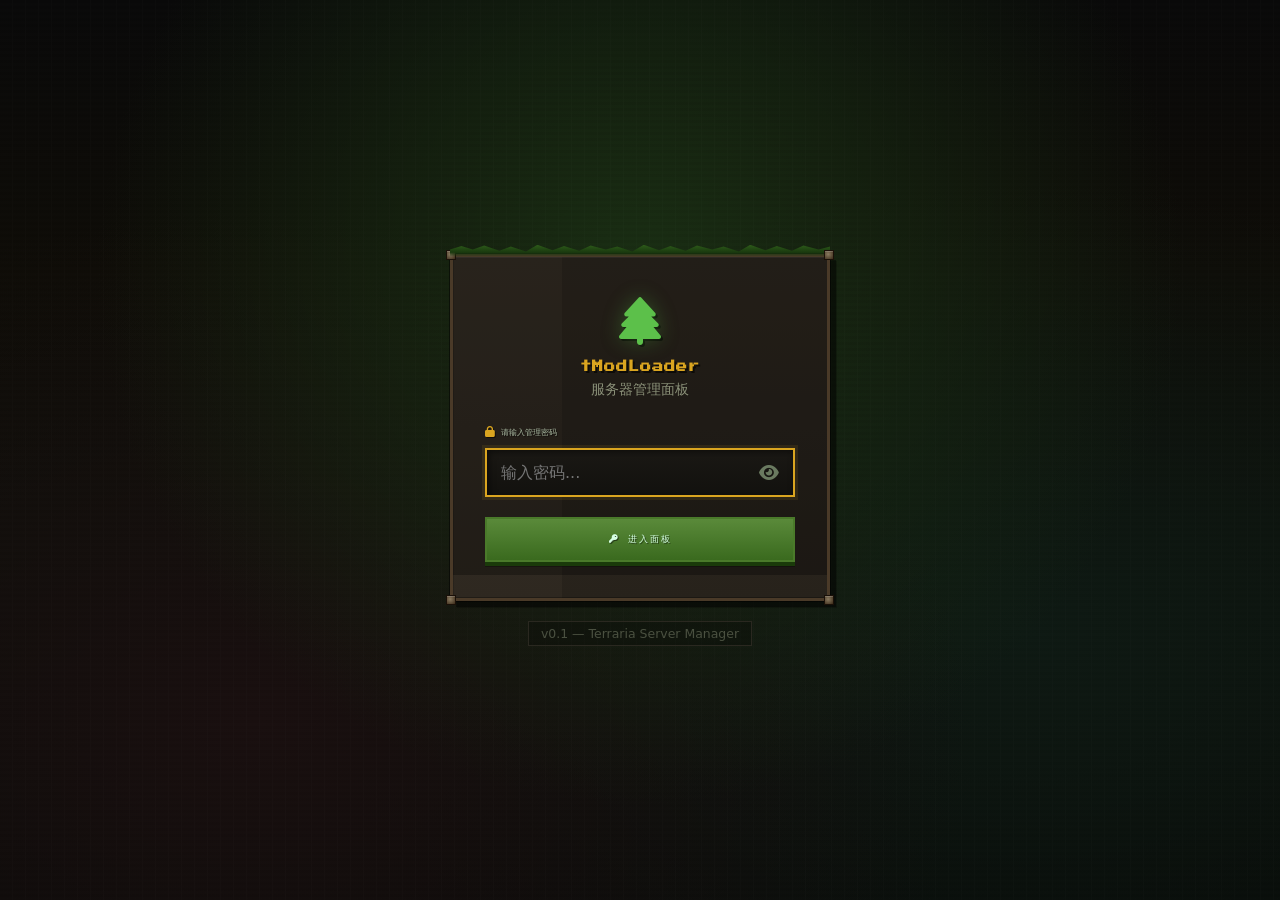
<file: src/main/resources/static/login.html>
<!DOCTYPE html>
<html lang="zh-CN">
<head>
<meta charset="UTF-8" />
<meta name="viewport" content="width=device-width, initial-scale=1" />
<title>tModLoader 管理面板 - 登录</title>
<link href="https://fonts.googleapis.com/css2?family=Press+Start+2P&display=swap" rel="stylesheet">
<link rel="stylesheet" href="https://cdnjs.cloudflare.com/ajax/libs/font-awesome/6.5.1/css/all.min.css">
<style>
  *, *::before, *::after { box-sizing: border-box; margin: 0; padding: 0; }

  :root {
    --font-pixel: 'Press Start 2P', monospace;
    --font-body: 'Segoe UI', 'PingFang SC', system-ui, sans-serif;
  }

  body {
    font-family: var(--font-body);
    background:
      radial-gradient(ellipse at 50% 30%, #1a2f14 0%, transparent 60%),
      radial-gradient(ellipse at 20% 80%, #1a1010 0%, transparent 50%),
      radial-gradient(ellipse at 80% 70%, #0f1a14 0%, transparent 50%),
      linear-gradient(180deg, #0a0a0a 0%, #0f0d08 30%, #0d0f0a 60%, #080a08 100%);
    background-attachment: fixed;
    min-height: 100vh;
    display: flex;
    align-items: center;
    justify-content: center;
    color: #d6ffe4;
  }

  /* Cave background texture overlay */
  body::before {
    content: "";
    position: fixed;
    inset: 0;
    background:
      repeating-linear-gradient(0deg, transparent, transparent 3px, rgba(0,0,0,0.03) 3px, rgba(0,0,0,0.03) 6px),
      repeating-linear-gradient(90deg, transparent, transparent 12px, rgba(255,255,255,0.01) 12px, rgba(255,255,255,0.01) 13px);
    pointer-events: none;
    z-index: 0;
  }

  .login-wrapper {
    position: relative;
    z-index: 1;
    width: 100%;
    max-width: 420px;
    padding: 20px;
  }

  .login-card {
    background:
      /* Stone brick texture */
      linear-gradient(0deg, rgba(0,0,0,0.3) 0px, rgba(0,0,0,0.3) 1px, transparent 1px, transparent 23px, rgba(0,0,0,0.3) 23px, rgba(0,0,0,0.3) 24px),
      linear-gradient(90deg, rgba(0,0,0,0.15) 0px, rgba(0,0,0,0.15) 1px, transparent 1px, transparent 109px, rgba(0,0,0,0.15) 109px, rgba(0,0,0,0.15) 110px),
      linear-gradient(180deg, #3a3228 0%, #2e2820 100%);
    border: 3px solid #4a3a28;
    box-shadow:
      inset 0 1px 0 rgba(255,255,255,0.05),
      0 0 0 1px rgba(0,0,0,0.5),
      6px 6px 0 rgba(0,0,0,0.4),
      7px 7px 0 rgba(0,0,0,0.2);
    padding: 40px 32px 36px;
    position: relative;
  }

  /* Corner rivets - Terraria UI signature */
  .login-card::before,
  .login-card::after {
    content: "";
    position: absolute;
    width: 10px; height: 10px;
    background: radial-gradient(circle at 40% 40%, #8a7a60, #3a2a18);
    border: 1px solid #1a1008;
    box-shadow: inset 0 1px 0 rgba(255,255,255,0.2);
  }
  .login-card::before { top: -7px; left: -7px; }
  .login-card::after  { top: -7px; right: -7px; }

  .rivet-bl, .rivet-br {
    position: absolute;
    width: 10px; height: 10px;
    background: radial-gradient(circle at 40% 40%, #8a7a60, #3a2a18);
    border: 1px solid #1a1008;
    box-shadow: inset 0 1px 0 rgba(255,255,255,0.2);
  }
  .rivet-bl { bottom: -7px; left: -7px; }
  .rivet-br { bottom: -7px; right: -7px; }

  /* Grass top border */
  .grass-border {
    position: absolute;
    top: -12px;
    left: -3px;
    right: -3px;
    height: 12px;
    background:
      linear-gradient(180deg, #2d5a1a 0%, #1a3a0f 60%, transparent 100%);
    clip-path: polygon(
      0% 100%, 0% 40%,
      3% 10%, 6% 40%,
      9% 5%, 13% 50%,
      16% 15%, 20% 55%,
      23% 0%, 27% 45%,
      30% 10%, 34% 50%,
      37% 5%, 41% 40%,
      44% 15%, 48% 55%,
      51% 0%, 55% 45%,
      58% 10%, 62% 50%,
      65% 5%, 69% 40%,
      72% 15%, 76% 55%,
      79% 0%, 83% 45%,
      86% 10%, 90% 50%,
      93% 5%, 97% 40%,
      100% 15%, 100% 100%
    );
  }

  /* Logo area */
  .logo-area {
    text-align: center;
    margin-bottom: 28px;
  }

  .logo-icon {
    display: block;
    font-size: 48px;
    color: #5cc04a;
    text-shadow:
      0 0 20px rgba(74,158,62,0.4),
      2px 2px 0 rgba(0,0,0,0.6);
    margin-bottom: 12px;
    image-rendering: pixelated;
  }

  .logo-area h1 {
    font-family: var(--font-pixel);
    font-size: 0.7rem;
    color: #daa520;
    text-shadow: 2px 2px 0 rgba(0,0,0,0.6);
    line-height: 1.8;
    letter-spacing: 1px;
  }

  .logo-area .subtitle {
    display: block;
    font-family: var(--font-body);
    font-size: 0.85rem;
    color: #8a9078;
    font-weight: 400;
    letter-spacing: 0;
    margin-top: 4px;
  }

  /* Form */
  .form-group {
    margin-bottom: 20px;
  }

  .form-group label {
    display: block;
    font-family: var(--font-pixel);
    font-size: 0.48rem;
    color: #a8b8a0;
    margin-bottom: 10px;
    text-shadow: 1px 1px 0 rgba(0,0,0,0.5);
    display: flex;
    align-items: center;
    gap: 6px;
  }

  .form-group label i {
    font-size: 0.7rem;
    color: #daa520;
  }

  .input-wrapper {
    position: relative;
  }

  .input-wrapper input {
    width: 100%;
    padding: 13px 44px 13px 14px;
    background:
      linear-gradient(180deg, #1a1814 0%, #12110e 100%);
    border: 2px solid #4a3a28;
    color: #d6ffe4;
    font-family: var(--font-body);
    font-size: 1rem;
    box-shadow:
      inset 2px 2px 6px rgba(0,0,0,0.5),
      0 0 0 1px rgba(0,0,0,0.3);
    transition: border-color 0.2s;
  }

  .input-wrapper input:focus {
    outline: none;
    border-color: #daa520;
    box-shadow:
      inset 2px 2px 6px rgba(0,0,0,0.5),
      0 0 0 3px rgba(218,165,32,0.1);
  }

  .input-wrapper .toggle-pw {
    position: absolute;
    right: 8px;
    top: 50%;
    transform: translateY(-50%);
    background: none;
    border: none;
    color: #6a7a60;
    cursor: pointer;
    font-size: 1.1rem;
    padding: 8px;
    transition: color 0.15s;
  }

  .input-wrapper .toggle-pw:hover {
    color: #a8b8a0;
  }

  /* Error message */
  .error-msg {
    background: rgba(192,57,43,0.15);
    border: 2px solid #c0392b;
    padding: 10px 14px;
    color: #e74c3c;
    font-size: 0.9rem;
    margin-bottom: 16px;
    display: none;
    align-items: center;
    gap: 8px;
  }

  .error-msg.show { display: flex; }

  .error-msg i { font-size: 1rem; }

  /* Login button */
  .btn-login {
    width: 100%;
    padding: 14px;
    font-family: var(--font-pixel);
    font-size: 0.55rem;
    background:
      linear-gradient(180deg, #5a8a3a 0%, #3a6a1e 100%);
    color: #d6ffe4;
    border: 2px solid #4a7a2a;
    cursor: pointer;
    text-shadow: 1px 1px 0 rgba(0,0,0,0.5);
    box-shadow:
      0 4px 0 #1a3a0a,
      0 5px 0 rgba(0,0,0,0.3);
    transition: all 0.1s;
    position: relative;
    top: 0;
    letter-spacing: 2px;
    display: flex;
    align-items: center;
    justify-content: center;
    gap: 8px;
  }

  .btn-login:hover {
    background:
      linear-gradient(180deg, #6a9a4a 0%, #4a7a2e 100%);
    border-color: #5a8a3a;
  }

  .btn-login:active {
    top: 4px;
    box-shadow:
      0 1px 0 #1a3a0a,
      0 1px 0 rgba(0,0,0,0.3);
  }

  .btn-login:disabled {
    opacity: 0.6;
    cursor: not-allowed;
  }

  .btn-login:disabled:active {
    top: 0;
    box-shadow:
      0 4px 0 #1a3a0a,
      0 5px 0 rgba(0,0,0,0.3);
  }

  /* Version / footer text */
  .login-footer {
    text-align: center;
    margin-top: 20px;
    font-size: 0.78rem;
    color: #4a5040;
  }

  .login-footer span {
    display: inline-block;
    padding: 4px 12px;
    border: 1px solid #2a2820;
    background: rgba(0,0,0,0.2);
  }
</style>
</head>
<body>

<div class="login-wrapper">
  <div class="login-card">
    <div class="grass-border"></div>
    <span class="rivet-bl"></span>
    <span class="rivet-br"></span>

    <div class="logo-area">
      <i class="fas fa-tree logo-icon"></i>
      <h1>tModLoader</h1>
      <span class="subtitle">服务器管理面板</span>
    </div>

    <div class="error-msg" id="errorMsg">
      <i class="fas fa-exclamation-triangle"></i>
      <span id="errorText">密码错误</span>
    </div>

    <div class="form-group">
      <label><i class="fas fa-lock"></i> 请输入管理密码</label>
      <div class="input-wrapper">
        <input type="password" id="passwordInput" placeholder="输入密码..." autofocus>
        <button type="button" class="toggle-pw" id="togglePw" title="显示密码">
          <i class="fas fa-eye"></i>
        </button>
      </div>
    </div>

    <button class="btn-login" id="btnLogin">
      <i class="fas fa-key"></i> 进入面板
    </button>
  </div>

  <div class="login-footer">
    <span>v0.1 — Terraria Server Manager</span>
  </div>
</div>

<script>
  const params = new URLSearchParams(window.location.search);
  const redirectPath = params.get('redirect') || '/';

  const input = document.getElementById('passwordInput');
  const btn = document.getElementById('btnLogin');
  const errorMsg = document.getElementById('errorMsg');
  const errorText = document.getElementById('errorText');
  const togglePw = document.getElementById('togglePw');

  // Toggle password visibility
  togglePw.addEventListener('click', () => {
    const isPassword = input.type === 'password';
    input.type = isPassword ? 'text' : 'password';
    togglePw.querySelector('i').className = isPassword ? 'fas fa-eye-slash' : 'fas fa-eye';
  });

  // Submit on Enter
  input.addEventListener('keydown', (e) => {
    if (e.key === 'Enter') doLogin();
  });

  async function doLogin() {
    const password = input.value.trim();
    if (!password) {
      showError('请输入密码');
      input.focus();
      return;
    }

    btn.disabled = true;
    btn.innerHTML = '<i class="fas fa-spinner fa-spin"></i> 验证中...';
    errorMsg.classList.remove('show');

    try {
      const response = await fetch('/manage/serverlist', {
        headers: { 'X-Password': password }
      });

      if (response.ok) {
        localStorage.setItem('panelPassword', password);
        window.location.href = redirectPath;
      } else if (response.status === 401) {
        showError('密码错误，请重试');
        btn.disabled = false;
        btn.innerHTML = '<i class="fas fa-key"></i> 进入面板';
        input.value = '';
        input.focus();
      } else {
        showError('服务器错误: ' + response.status);
        btn.disabled = false;
        btn.innerHTML = '<i class="fas fa-key"></i> 进入面板';
      }
    } catch (err) {
      showError('无法连接服务器');
      btn.disabled = false;
      btn.innerHTML = '<i class="fas fa-key"></i> 进入面板';
    }
  }

  function showError(msg) {
    errorText.textContent = msg;
    errorMsg.classList.add('show');
  }

  document.getElementById('btnLogin').addEventListener('click', doLogin);
</script>

</body>
</html>
</file>
